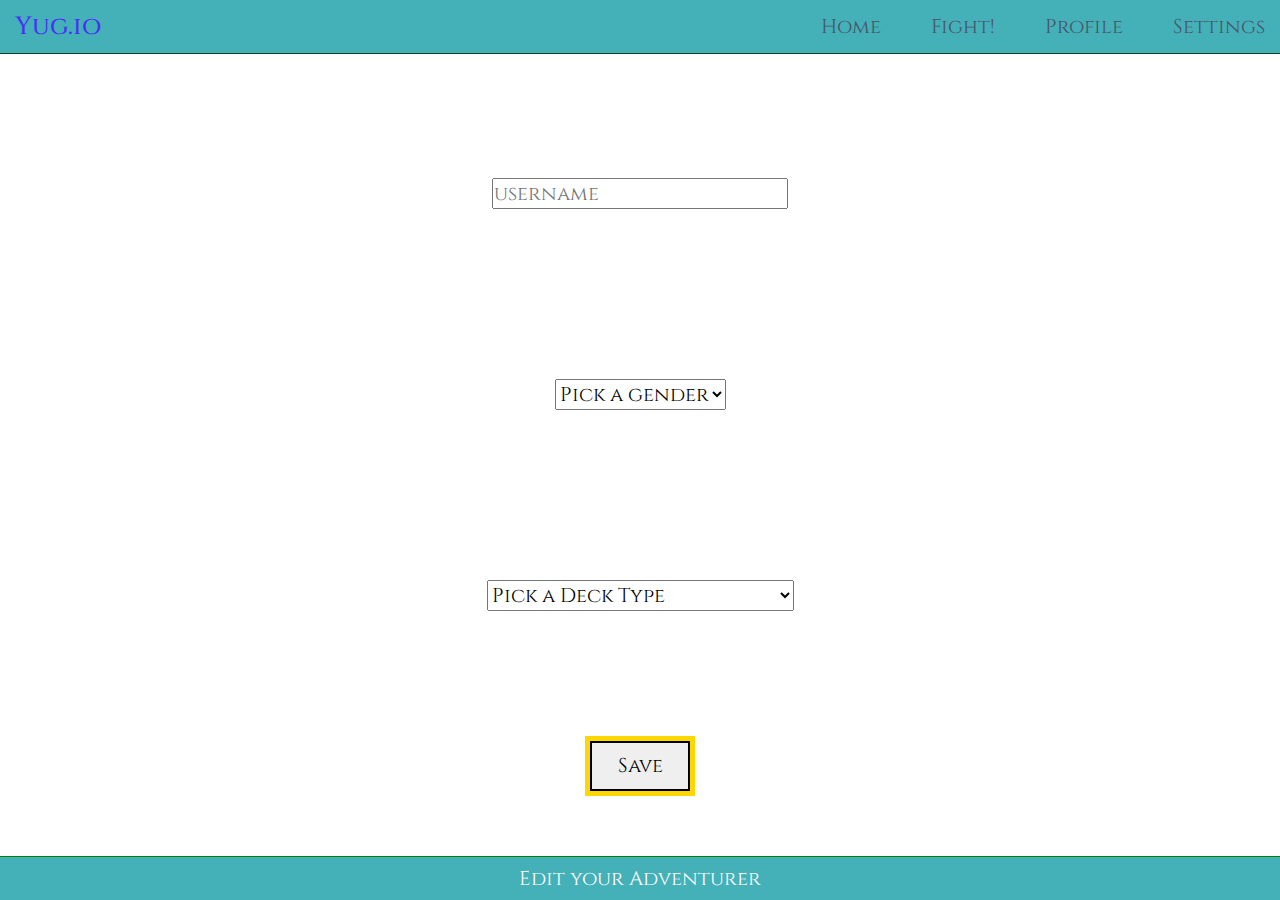
<file: profile.html>
<!DOCTYPE html>
<html lang="en">
  <head>
    <meta charset="UTF-8" />
    <meta http-equiv="X-UA-Compatible" content="IE=edge" />
    <meta name="viewport" content="width=device-width, initial-scale=1.0" />
    <link
      rel="stylesheet"
      href="assets/styles/style.css"
      type="text/css"
      media="screen"
      title="no title"
      charset="utf-8"
    />
    <link
      href="https://fonts.googleapis.com/css2?family=Cinzel&display=swap"
      rel="stylesheet"
    />
    <script type="module" src="assets/scripts/hamburger.js" defer></script>
    <script type="module" src="assets/scripts/profile.js" defer></script>
    <title>Profile</title>
  </head>
  <body class="profile-body">
    <header class="header">
      <nav class="navbar">
        <p class="nav-logo">Yug.io</p>
        <ul class="nav-menu">
          <li class="nav-item">
            <a href="index.html" class="nav-link">Home</a>
          </li>
          <li class="nav-item">
            <a href="fight.html" class="nav-link">Fight!</a>
          </li>
          <li class="nav-item">
            <a href="profile.html" class="nav-link">Profile</a>
          </li>
          <li class="nav-item">
            <a href="setting.html" class="nav-link">Settings</a>
          </li>
        </ul>
        <div class="hamburger">
          <span class="bar"></span>
          <span class="bar"></span>
          <span class="bar"></span>
        </div>
      </nav>
    </header>
    <div class="profile-html">
      <div class="profile-username">
        <h1>Choose your name:</h1>
        <input class="profile-username" type="text" placeholder="username" />
      </div>
      <div class="profile-gender">
        <h2>Choose your gender:</h2>
        <select class="profile-gender">
          <option hidden default selected="false">Pick a gender</option>
          <option>Male</option>
          <option>Female</option>
          <option>Other</option>
        </select>
      </div>
      <div class="profile-deck">
        <h2>Choose what type of Deck you would like:</h2>
        <select class="profile-deck">
          <option hidden default selected="false">Pick a Deck Type</option>
          <option>Aggro</option>
          <option>Control (Stun/Anti-Meta)</option>
          <option>Combo</option>
          <option>Ramp</option>
          <option>Midrange</option>
          <option>Hybrid</option>
        </select>
      </div>
      <div>
        <button class="profile-btn">Save</button>
      </div>
    </div>
    <footer>
      <div class="profile-footer">Edit your Adventurer</div>
    </footer>
  </body>
</html>
</file>
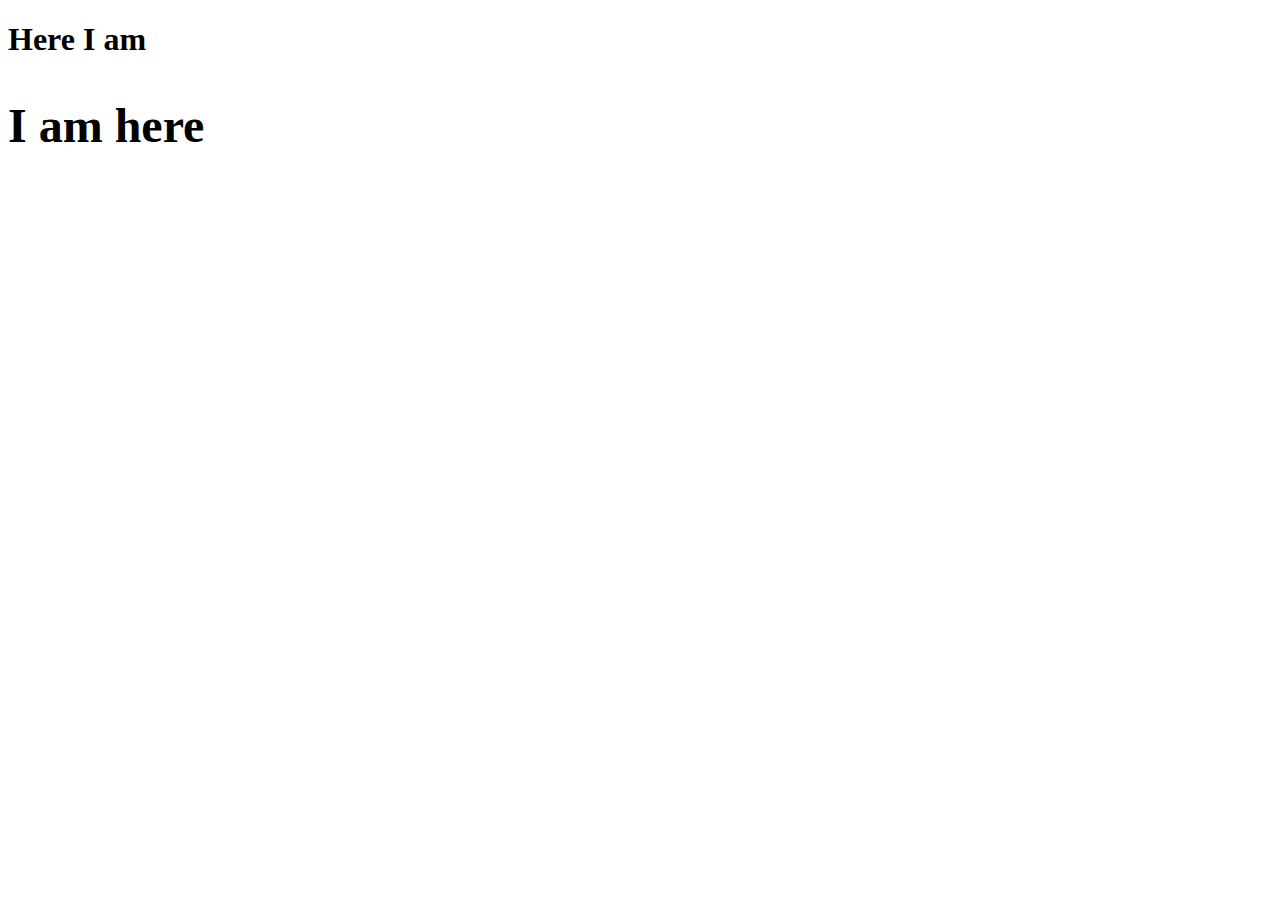
<file: testingModules.html>
<!DOCTYPE html>
<html lang="en">
  <head>
    <meta charset="UTF-8" />
    <meta http-equiv="X-UA-Compatible" content="IE=edge" />
    <meta name="viewport" content="width=device-width, initial-scale=1.0" />
    <script type="module" src="modules/assets/first.js" defer></script>
    <title>Document</title>
  </head>
  <body>
    <h1>Here I am</h1>
  </body>
</html>
</file>
<file: assets/styles/style.css>
* {
  /* border: 1px solid red; */
  font-family: Cinzel;
  box-sizing: border-box;
  margin: 0;
  padding: 0;
}

body {
  background-image: url("https://images-wixmp-ed30a86b8c4ca887773594c2.wixmp.com/f/84dc13b7-a2e7-4b45-83ec-311e72e82900/dd6hhpg-dac1f150-3337-491b-86ce-5c2b1d3acde0.jpg/v1/fill/w_1192,h_670,q_70,strp/yu_gi_oh__duel_monsters___duelist_kingdom_bg_by_maxiuchiha22_dd6hhpg-pre.jpg?token=eyJ0eXAiOiJKV1QiLCJhbGciOiJIUzI1NiJ9.[base64].LBxq-XiG8WYdQQ6Sf4FpslFJyM1DP3htyTkmsoFHKQI");
  background-repeat: no-repeat;
  background-size: cover;
  color: white;
  display: flex;
  flex-direction: column;
  height: 100%;
}

html {
  height: 100%;
  font-size: 62.5%;
}

li {
  list-style: none;
}

a {
  text-decoration: none;
}

header {
  background-color: rgb(68, 176, 184);
  margin-bottom: 5px;
}

.header {
  border-bottom: 1px solid #0b4724;
}

.navbar {
  display: flex;
  justify-content: space-between;
  align-items: center;
  padding: 1rem 1.5rem;
}

.hamburger {
  display: none;
}

.bar {
  display: block;
  width: 25px;
  height: 3px;
  margin: 5px auto;
  -webkit-transition: all 0.3s ease-in-out;
  transition: all 0.3s ease-in-out;
  background-color: #101010;
}

.nav-menu {
  display: flex;
  justify-content: space-between;
  align-items: center;
}

.nav-item {
  margin-left: 5rem;
}

.nav-link {
  font-size: 1.6rem;
  font-weight: 400;
  color: #475569;
}

.nav-link:hover {
  color: #482ff7;
}

.nav-logo {
  font-size: 2.1rem;
  font-weight: 500;
  color: #482ff7;
}

.username {
  color: red;
}

#progress-bar {
  width: 200px;
  height: 8px;
  border: 2px solid black;
  display: flex;
}

.xp-counter {
  font-size: 10px;
  display: flex;
  flex-direction: column;
  justify-content: space-around;
  align-items: flex-end;
  margin-right: 5px;
  font-size: 20px;
  color: yellow;
}

.avatar-pic-name {
  display: flex;
  align-items: center;
  font-size: 15px;
}

.avatar-container {
  display: flex;
}

.avatar-image-space {
  margin-right: 5px;
  margin-left: 5px;
}

#avatar-selector {
  margin-left: 5px;
}

.user-info-form {
  display: flex;
  align-items: center;
  justify-content: space-between;
}

.level-handler {
  display: flex;
  flex-direction: column;
  align-items: flex-start;
}

footer {
  display: flex;
  margin-top: auto;
  margin-bottom: 20px;
  justify-content: center;
  align-items: flex-end;
  font-size: 15px;
  background-color: rgb(68, 176, 184);
  margin-bottom: 0;
  height: 50px;
  border-top: 1px solid green;
}

.fight-score-div {
  height: 100%;
  display: flex;
  flex-direction: row;
  align-items: center;
  color: yellow;
}

.fight-btn-div {
  height: 100%;
  display: flex;
  flex-direction: row;
  align-items: center;
}

.small-pic {
  height: 65px;
  width: 65px;
}

.hidden {
  display: none;
}

.card-container {
  display: flex;
  justify-content: space-evenly;
  flex-wrap: wrap;
  margin: 5px;
  color: yellow;
  font-size: 15px;
}

.card-name-display {
  display: flex;
  flex-direction: row;
  justify-content: space-around;
  margin-top: 30px;
  margin: 5px;
  height: 210px;
  align-items: center;
  text-align: center;
  color: yellow;
}

.score-counter {
  display: flex;
  justify-content: space-evenly;
  margin: 30px;
  font-size: 20px;
  color: red;
  font-size: 30px;
  font-weight: 900;
}

.progress-bar-div {
  display: flex;
  justify-content: flex-end;
  margin-right: 5px;
}

.winner-loser {
  display: flex;
  align-items: center;
  justify-content: center;
  font-size: 30px;
}

/* home menu */
.home {
  background-image: url("https://images-wixmp-ed30a86b8c4ca887773594c2.wixmp.com/f/84dc13b7-a2e7-4b45-83ec-311e72e82900/dd6el10-55312aec-eebe-4099-b829-18c85f063ff2.jpg?token=eyJ0eXAiOiJKV1QiLCJhbGciOiJIUzI1NiJ9.[base64].vTE0nbbDK_leZhF6KSqt1WFGiY6x6HqZ488PuyaxKOs");
}

.welcome-home {
  display: flex;
  flex-direction: column;
  align-items: center;
  margin-top: 50px;
  height: 100%;
  justify-content: space-around;
}

.welcome-to-yugioh {
  font-weight: 900;
  color: yellow;
}

.start-here {
  font-size: 15px;
  color: yellow;
  font-size: 23px;
  font-weight: 900;
}

.start-btn {
  color: yellow;
  height: 50px;
  width: 300px;
  font-size: 40px;
  font-weight: bold;
  background-color: rgb(68, 176, 184);
}

.start-btn {
  -webkit-touch-callout: none;
  -webkit-user-select: none;
  -khtml-user-select: none;
  -moz-user-select: none;
  -ms-user-select: none;
  user-select: none;
  -webkit-tap-highlight-color: transparent;

  border: 2px solid black;
  box-shadow: 5px 5px 0 yellow, -5px -5px 0 yellow, -5px 5px 0 yellow,
    5px -5px 0 yellow;
  transition: 500ms ease-in-out;
}

.start-btn:hover {
  box-shadow: 20px 5px 0 red, -20px -5px 0 red;
}

.start-btn:focus {
  outline: none;
}

.home-footer {
  display: flex;
  background-color: rgb(68, 176, 184);
  margin-bottom: 0;
  height: 40px;
  font-size: 10px;
  align-items: flex-end;
  justify-content: space-around;
}

.my-name {
  display: flex;
  height: 100%;
  align-items: center;
}

.github {
  height: 50px;
  width: 50px;
  transition: all 0.2s ease-in-out;
}

.github:hover {
  transform: scale(1.1);
}

.linkin {
  height: 35px;
  width: 35px;
  transition: all 0.2s ease-in-out;
}

.linkin:hover {
  transform: scale(1.5);
}

/* profile body */

.profile-body {
  background-image: url("https://i.pinimg.com/originals/e7/57/88/e75788eab98b8ae42911fb4dbac5f739.jpg");
}

.profile-html {
  display: flex;
  height: 100%;
  flex-direction: column;
  justify-content: space-around;
  align-items: center;
}

.profile-username {
  display: flex;
  flex-direction: column;
  align-items: center;
}

.profile-gender {
  display: flex;
  flex-direction: column;
  align-items: center;
}

.profile-deck {
  display: flex;
  flex-direction: column;
  align-items: center;
}

.profile-deck-cards {
  display: flex;
  flex-direction: column;
  align-items: center;
}

.profile-footer {
  height: 100%;
  display: flex;
  flex-direction: row;
  align-items: center;
}

.profile-btn {
  -webkit-touch-callout: none;
  -webkit-user-select: none;
  -khtml-user-select: none;
  -moz-user-select: none;
  -ms-user-select: none;
  user-select: none;
  -webkit-tap-highlight-color: transparent;

  border: 2px solid black;
  box-shadow: 5px 5px 0 gold, -5px -5px 0 gold, -5px 5px 0 gold, 5px -5px 0 gold;
  transition: 500ms ease-in-out;
}

.profile-btn:hover {
  box-shadow: 20px 5px 0 rgb(68, 176, 184), -20px -5px 0 rgb(68, 176, 184);
}

.profile-btn:focus {
  outline: none;
}

/* settings body  */

.settings-body {
  background-image: url("https://64.media.tumblr.com/03ff6519d1f85bf323ee28de81da2724/tumblr_pdk831UDj81vik702o1_1280.png");
}

.settings-bars {
  display: flex;
  flex-direction: column;
  justify-content: space-around;
  align-items: center;
  height: 100%;
}

/* https://stackoverflow.com/questions/17754604/want-to-create-a-simple-image-brightness-control-slider */
.container {
  display: flex;
  align-items: center;
  justify-content: center;
  flex-direction: column;
  margin: 5px;
}

.brightness-box {
  width: 150%;
  height: 40px;
  background: rgb(31, 99, 104);
  border-radius: 8px;
  padding: 0 20px;
  display: flex;
  align-items: center;
  justify-content: space-between;
  margin: 5px;
}

#range {
  width: 100%;
  -webkit-appearance: none;
  background: red;
  height: 10px;
}

#range::-webkit-slider-thumb {
  -webkit-appearance: none;
  width: 22px;
  height: 22px;
  background: rgb(68, 176, 184);
  border-radius: 50%;
}

.settings-footer {
  height: 100%;
  display: flex;
  flex-direction: row;
  align-items: center;
}

.settings-btn {
  -webkit-touch-callout: none;
  -webkit-user-select: none;
  -khtml-user-select: none;
  -moz-user-select: none;
  -ms-user-select: none;
  user-select: none;
  -webkit-tap-highlight-color: transparent;

  border: 2px solid black;
  box-shadow: 5px 5px 0 gold, -5px -5px 0 gold, -5px 5px 0 gold, 5px -5px 0 gold;
  transition: 500ms ease-in-out;
}

.settings-btn:hover {
  box-shadow: 20px 5px 0 rgb(68, 176, 184), -20px -5px 0 rgb(68, 176, 184);
}

.settings-btn:focus {
  outline: none;
}

/* https://codepen.io/chancesq/pen/xxVGbrw */

@media only screen and (max-width: 360px) {
  .start-here {
    font-size: 20px;
  }
}

@media only screen and (max-width: 520px) {
  .nav-menu {
    position: fixed;
    left: -100%;
    top: 5rem;
    flex-direction: column;
    background-color: #fff;
    width: 100%;
    border-radius: 10px;
    text-align: center;
    transition: 0.3s;
    box-shadow: 0 10px 27px rgba(0, 0, 0, 0.05);
  }

  .nav-menu.active {
    left: 0;
  }

  .nav-item {
    margin: 2.5rem 0;
  }

  .hamburger {
    display: block;
    cursor: pointer;
  }

  .hamburger.active .bar:nth-child(2) {
    opacity: 0;
  }

  .hamburger.active .bar:nth-child(1) {
    transform: translateY(8px) rotate(45deg);
  }

  .hamburger.active .bar:nth-child(3) {
    transform: translateY(-8px) rotate(-45deg);
  }

  .first-card {
    width: 120px;
    height: auto;
    transition: transform 0.3s ease;
  }

  .first-card:hover {
    transform: scale(1.35);
  }

  .second-card {
    width: 120px;
    height: auto;
    transition: transform 0.3s ease;
  }

  .second-card:hover {
    transform: scale(1.35);
  }
}

@media only screen and (min-width: 622px) {
  /* fight page  */

  #avatar-selector {
    height: 40px;
    width: 200px;
    font-size: 20px;
  }

  #name {
    height: 40px;
    width: 200px;
    font-size: 20px;
  }

  .small-pic {
    height: 80px;
    width: 80px;
  }

  .fight-btn {
    width: 60px;
    height: 30px;
    font-size: 15px;
  }

  .username {
    font-size: 30px;
  }

  .xp-counter {
    font-size: 25px;
  }

  #progress-bar {
    height: 10px;
  }

  .wins,
  .loses {
    font-size: 40px;
  }

  .score-keeper {
    font-size: 30px;
  }

  .random-btn,
  .reset,
  .end-game-btn {
    height: 40px;
    width: 70px;
    font-size: 20px;
  }

  .display-winner {
    font-size: 35px;
  }

  .first-card {
    width: 300px;
    height: auto;
    transition: transform 0.3s ease;
  }

  .first-card:hover {
    transform: scale(1.18);
  }

  .second-card {
    width: 300px;
    height: auto;
    transition: transform 0.3s ease;
  }

  .second-card:hover {
    transform: scale(1.18);
  }

  .card-name-display {
    font: 50px;
  }

  /* home page  */

  .welcome-to-yugioh {
    font-size: 50px;
  }

  .start-here {
    font-size: 40px;
  }

  .start-btn {
    height: 70px;
    width: 300px;
    font-size: 50px;
  }

  .my-name {
    font-size: 15px;
  }

  /* profile page  */
  .profile-username {
    font-size: 20px;
  }

  .profile-gender {
    font-size: 20px;
  }

  .profile-deck {
    font-size: 20px;
  }

  .profile-deck-cards {
    font-size: 20px;
  }

  .profile-btn {
    width: 100px;
    height: 50px;
    font-size: 20px;
  }

  .profile-footer {
    font-size: 20px;
  }

  /* settings page  */
  .container {
    font-size: 20px;
  }

  .brightness-box {
    width: 500px;
  }

  .settings-btn {
    width: 100px;
    height: 50px;
    font-size: 20px;
  }

  .settings-footer {
    font-size: 20px;
  }
}

@media only screen and (min-width: 1050px) {
  /* home scree  */

  .nav-logo {
    font-size: 25px;
  }

  .nav-link {
    font-size: 20px;
  }

  .start-here {
    color: red;
    font-size: 50px;
    font-weight: 900;
  }

  .home-footer {
    height: 50px;
  }

  .my-name {
    font-size: 25px;
  }

  /* fight screen  */

  .score-counter {
    margin-top: 0;
  }

  .first-card {
    font-size: 20px;
    width: 250px;
    height: auto;
  }

  .first-card:hover {
    transform: scale(1.3);
  }

  .second-card {
    font-size: 20px;
    width: 250px;
    height: auto;
  }

  .second-card:hover {
    transform: scale(1.3);
  }

  .display-winner {
    font-size: 25px;
  }

  .random-btn {
    width: 120px;
    height: 30px;
  }

  .reset {
    width: 120px;
    height: 30px;
  }

  .end-game-btn {
    width: 120px;
    height: 30px;
  }
}
</file>
